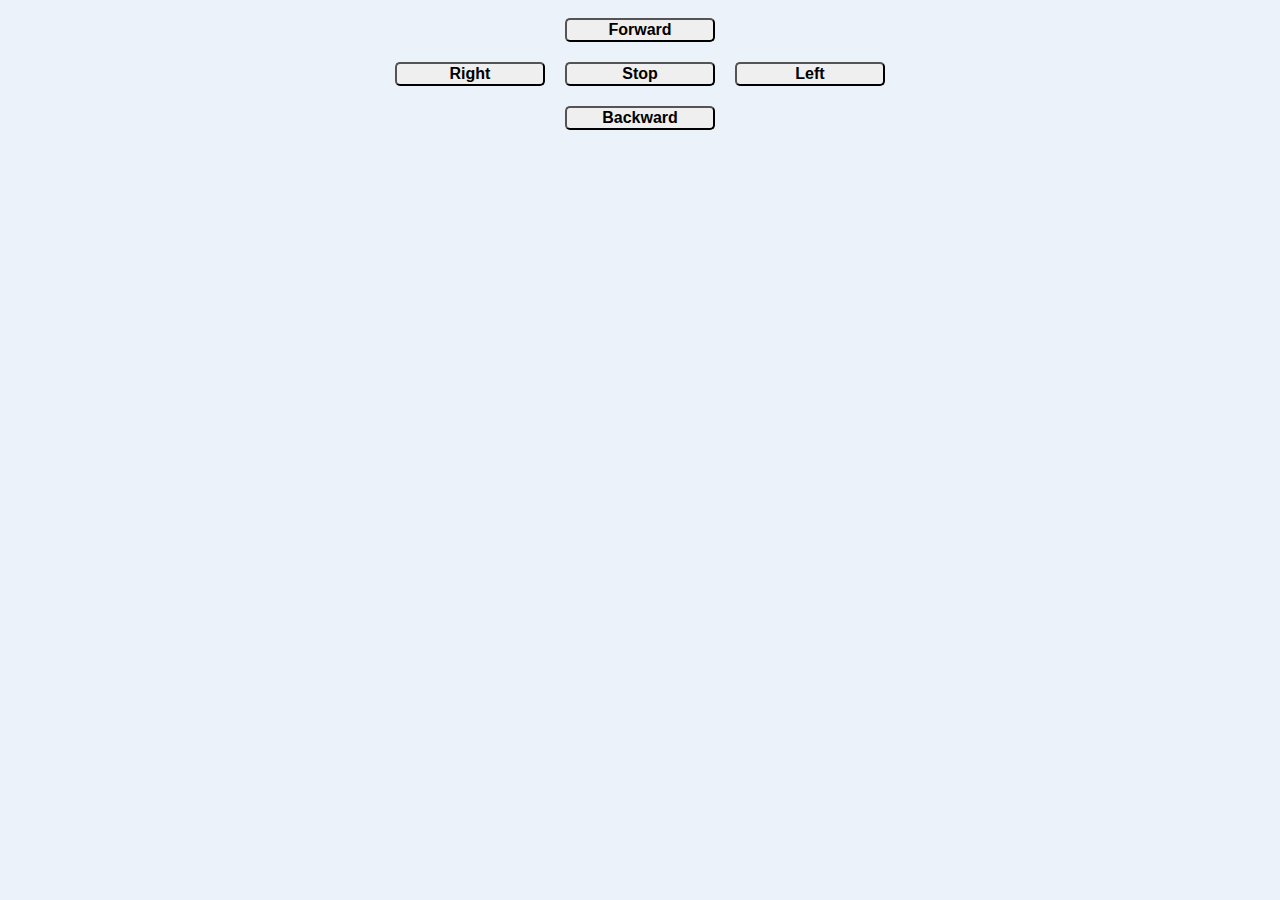
<file: index.html>
<!DOCTYPE html>
<html lang="en">
<head>
  <meta charset="UTF-8">
  <title>Control page</title>
  <link rel="stylesheet" type="text/css" href="style.css">
  
</head>
<body>
  <div class="btns">
    <a href="forward.html" target="_blank">
      <button type="button" id="forwardBtn" name="Forward">Forward</button>
    </a>
  
    <div class="mid-btns">
      <a href="right.html" target="_blank">
        <button type="button" id="rightBtn" name="Right">Right</button>
      </a>
      <a href="stop.html" target="_blank">
        <button type="button" id="stopBtn" name="Stop">Stop</button>
      </a>
      <a href="left.html" target="_blank">
        <button type="button" id="leftBtn" name="Left">Left</button>
      </a>
    </div>
  
    <a href="backward.html" target="_blank">
      <button type="button" id="backwardBtn" name="Backward">Backward</button>
    </a>
  </div>
    <script src="script.js"></script>
</body>
</html>
</file>
<file: style.css>
body{
    background-color: #ebf2fa;
    
}

.btns{
    display: flex;
    flex-direction: column;
    align-items: center;
}

.btns .mid-btns{
    display: flex;
    justify-content: center;
    width: 100%;
}
  
.btns button{
    margin: 10px;
    width: 150px;

    border-radius: 5px;
    
    font-size: 100%;
    font-weight: bold;
  }
</file>
